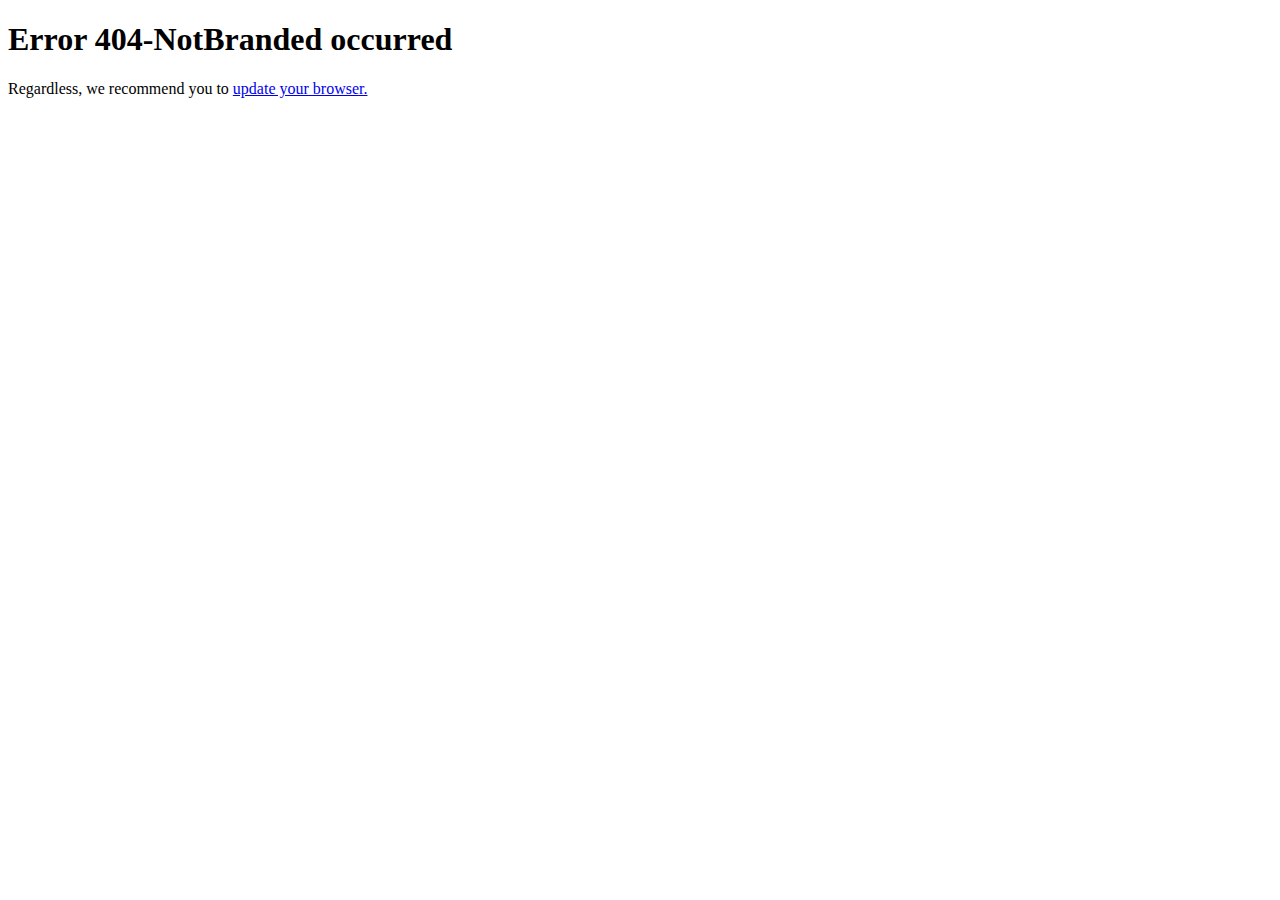
<file: version/index.html>
<!--  -->

<!doctype html>
<!--
    -->
<html ng-app="wixErrorPagesApp">
<head>
  <meta name="viewport" content="width=device-width,initial-scale=1, maximum-scale=1, user-scalable=no">
  <meta charset="utf-8">
  <meta http-equiv="X-UA-Compatible" content="IE=edge">
  <title ng-bind="'page_title' | translate"></title>
  <meta name="description" content="">
  <meta name="viewport" content="width=device-width">
  <meta name="robots" content="noindex, nofollow">
  <!--  -->
  <link href="//static.parastorage.com/services/third-party/fonts/Helvetica/fontFace.css" rel="stylesheet" type="text/css" />
  <!--  -->
  <link rel="stylesheet" href="//static.parastorage.com/services/wix-public/1.299.0/styles/error-pages/styles.css">
  <!--  -->
</head>
<body lang="en" ng-controller="ErrorPageController as errorPageCtrl" class="error-page-app" ng-class="{'secondary-background': isSecondaryBackground}">
<!--[if lt IE 9]>
<script src="//static.parastorage.com/services/third-party/es5-shim/2.1.0/es5-shim.min.js"></script>
<script src="//ajax.googleapis.com/ajax/libs/jquery/1.10.2/jquery.min.js"></script>
<![endif]-->
<!--[if gte IE 9]><!-->
<script src="//static.parastorage.com/services/third-party/jquery/2.0.3/jquery.min.js"></script>
<!--<![endif]-->

<script src="//static.parastorage.com/services/third-party/angularjs/1.2.28/angular.min.js"></script>
  <!--  -->
<script src="//static.parastorage.com/services/third-party/angularjs/1.2.28/i18n/angular-locale_en.js"></script>
<script src="//static.parastorage.com/services/third-party/angular-translate/1.1.1/angular-translate.min.js"></script>

<script src="//static.parastorage.com/services/wix-public/1.299.0/scripts/error-pages/locale/messages_en.js"></script>
  <!--  -->
<script src="//static.parastorage.com/services/wix-public/1.299.0/scripts/error-pages/app.js"></script>
  <!--  -->

<script>
  angular.module('wixErrorPagesApp').constant('staticsUrl', '//static.parastorage.com/services/wix-public/1.299.0/');
  angular.module('wixErrorPagesApp').constant('baseDomain', 'wix.com');
  angular.module('wixErrorPagesApp').constant('language', 'en');
  angular.module('wixErrorPagesApp').constant('errorCode', {code: '404-NotBranded'});
  angular.module('wixErrorPagesApp').constant('data', {});
  angular.module('wixErrorPagesApp').constant('exceptionName', '');
  angular.module('wixErrorPagesApp').constant('serverErrorCode', '-100');
</script>
<div ng-cloak ng-include="errorPageCtrl.errorPageUrl">
  <div class="non-angular-supported-browser-wrapper">
    <h1 class="non-angular-supported-browser-header">Error 404-NotBranded occurred</h1>
    <div class="non-angular-supported-browser-link">
      <span>Regardless, we recommend you to <a href="http://browsehappy.com/">update your browser.</a></span>
    </div>
  </div>
</div>
<!-- verification -->
<!-- end verification -->
</body>
</html>
</file>
